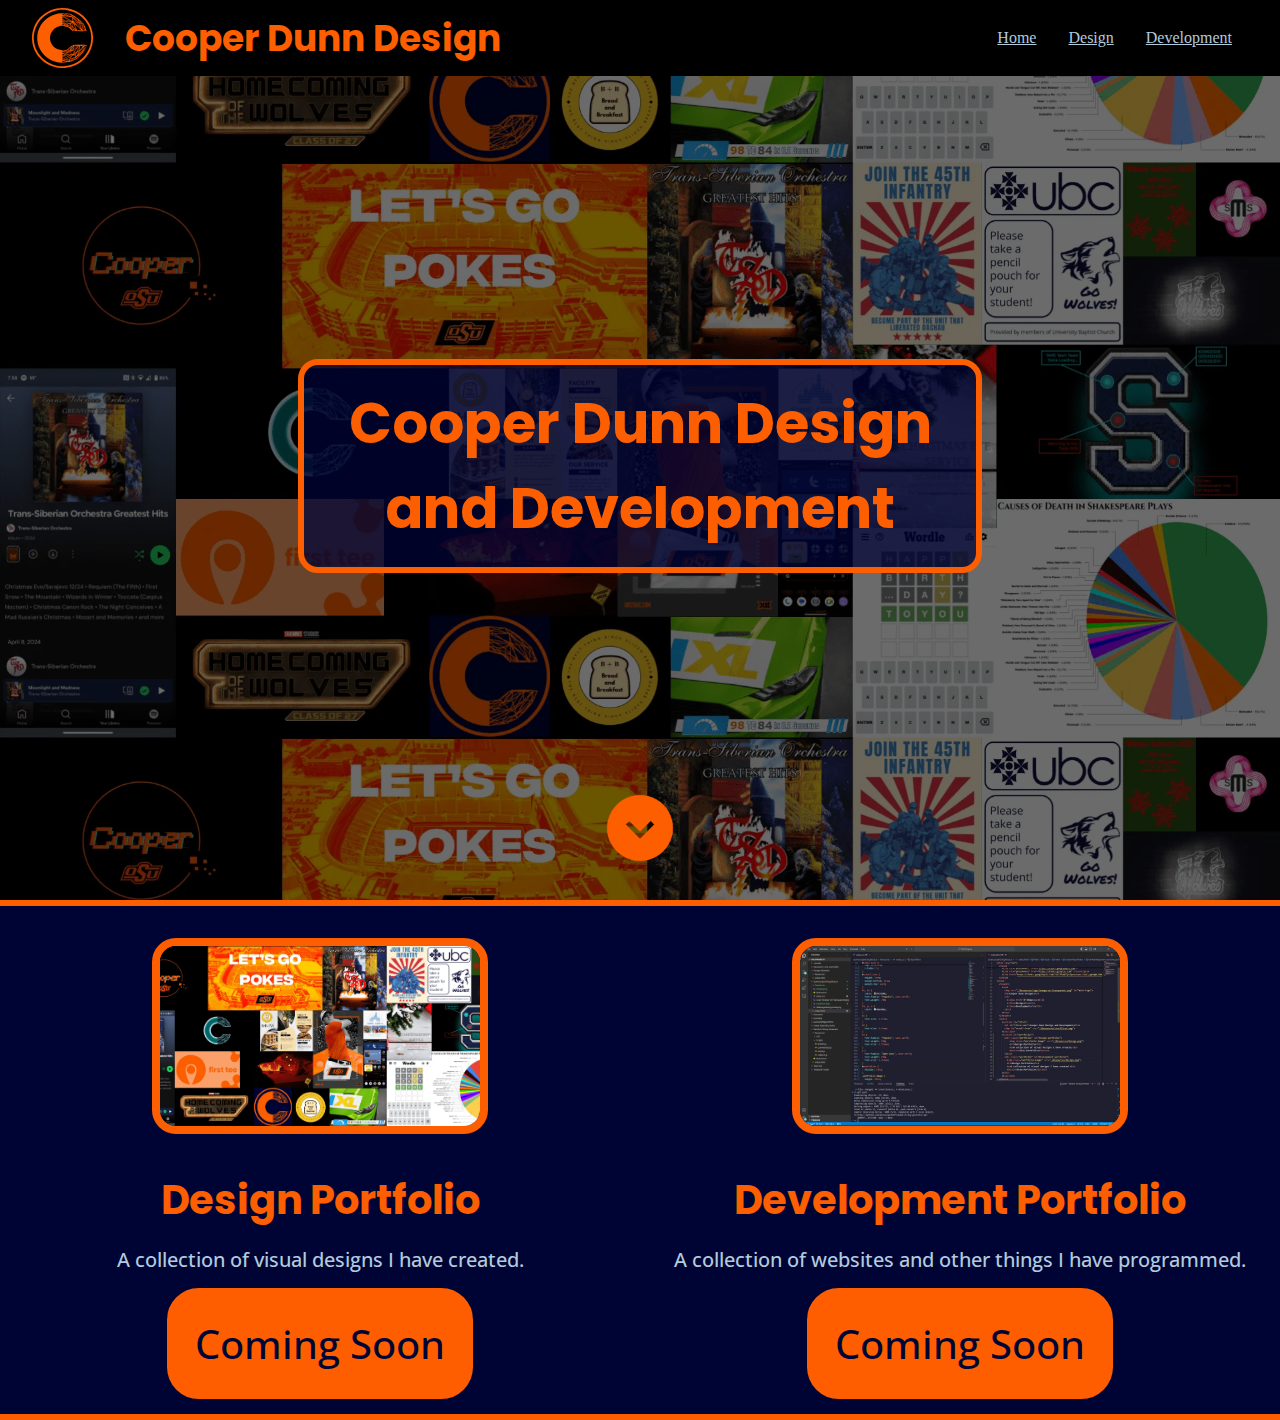
<file: index.html>
<!DOCTYPE html>
<html lang="en">
  <head>
    <title>Cooper Dunn Design</title>
    <meta name="description" content="Hi! I'm Cooper. This site is a collection of designs, programs, and websites I've made. Check it out!">
    <meta name="viewport" content="width=device-width, initial-scale=1">
    <link rel="icon" type="image/x-icon" href="./Resources/favicon.ico">
    <link href="./Resources/CSS/index.css" type="text/css" rel="stylesheet">
    <link href="./Resources/CSS/nav.css" type="text/css" rel="stylesheet">
    <link rel="preconnect" href="https://fonts.googleapis.com">
    <link rel="preconnect" href="https://fonts.gstatic.com" crossorigin>
    <link href="https://fonts.googleapis.com/css2?family=Open+Sans:ital,wght@0,500;1,500&family=Poppins:ital,wght@0,500;0,700;1,500;1,700&display=swap" rel="stylesheet">
  </head>
<body>
  <header>
    <nav class="desktop">
      <img src="./Resources/nav-images/logo.svg" id="main-logo" alt="Logo">
      <h2>Cooper Dunn Design</h2>
      <ul>
        <li><a href=".">Home</a></li>
        <li><a href="./design">Design</a></li>
        <li><a href="./development">Development</a></li>
      </ul>
    </nav>
    <nav class="mobile">
      <img src="./Resources/nav-images/logo.svg" id="main-logo" alt="Logo">
      <h2>CDD</h2>
      <ul>
        <li><a href="#"><img src="./Resources/nav-images/Home.svg" alt="Home"></a></li>
        <li><a href="./design"><img src="./Resources/nav-images/Design.svg" alt="Design"></a></li>
        <li><a href="./development"><img src="./Resources/nav-images/Development.svg" alt="Development"></a></li>
      </ul>
    </nav>
  </header>
  <main>
    <section id="title">
      <h1 id="title-text">Cooper Dunn Design and Development</h1>
      <img id="scroll-icon" src="./Resources/scrollIcon.png" alt="Indicator to scroll down">
    </section>
    <section id="portfolios">
      <div class="portfolio" id="design-portfolio">
          <img class="portfolio-image" src="./Resources/Design.webp" alt="Collage of designs">
          <div class="portfolio-text">
            <h2>Design Portfolio</h2>
            <p>A collection of visual designs I have created.</p>
            <button>Coming Soon</button>
          </div>
      </div>
      <div class="portfolio" id="development-portfolio">
        <img class="portfolio-image" src="./Resources/Development.webp" alt="VSCode screenshot">
        <h2>Development Portfolio</h2>
        <p>A collection of websites and other things I have programmed.</p>
        <button>Coming Soon</button>
    </div>
    </section>
  </main>
</body>
</html>
</file>
<file: Resources/CSS/index.css>
* {
  margin: 0;
}
body {
  background-color: #000435;
}
section {
  border-bottom: 6px solid #FC5E00;
}
#title {
  background-image: url(../WebpageBackground.webp);
  background-color: #00000094;
  background-size: contain;
  align-content: center;
  text-align: center;
  padding: 0px 0px;
  margin: 0px auto;
  background-blend-mode: overlay;
  background-position: center;
  height: 100vh;
  max-height: 125vw;
  display: flex;
  flex-direction: column;
  justify-content: center;
  align-items: center;
}
#title-text {
  border: 6px solid #FC5E00;
  border-radius: 20px;
  background-color: #000435BB;
  width: 50%;
  margin: auto;
  position: relative;
  top: 10.45rem;
  z-index: 1;
  padding: 1rem;
}
#scroll-icon {
  height: 5rem;
  margin-bottom: 2rem;
  margin-top: auto;
}
h1, h2 {
  color: #FC5E00;
  font-family: "Poppins", sans-serif;
  font-weight: 700;
}
h3, p, a {
  color: #B2CBDE;
}
h1 {
  font-size: 3.5rem;
}
h2 {
  font-size: 2.5rem;
}
h3 {
  font-family: "Poppins", sans-serif;
  font-weight: 500;
  font-size: 1.75rem;
}
p {
  font-family: "Open Sans", sans-serif;
  font-weight: 500;
  font-size: 1.25rem;
}
#portfolios {
  display: flex;
  justify-content: center;
}
.portfolio {
  width: 50%;
  text-align: center;
}
.portfolio h2 {
  margin-bottom: 1rem;
}
.portfolio-image {
  height: 20vh;
  border: 8px solid #FC5E00;
  border-radius: 1.5rem;
  margin: 2rem auto;
}
button {
  margin: 15px;
  padding: 1.5rem;
  font-family: "Open Sans";
  font-weight: 500;
  font-size: 2.5rem;
  color:#000435;
  background-color: #FF5E00;
  border: 4px solid #FF5E00;
  border-radius: 2rem;
}
button:hover {
  cursor: pointer;
}
@media screen and (max-width: 480px) {
  #portfolios {
    flex-direction: column;
  }
  h1 {
    font-size: 2.5rem;
  }
  #title-text {
    width: 75%;
    top: 2rem;
  }
  #scroll-icon {
    display: none;
  }
  .portfolio {
    width: 100%;
  }
  button {
    font-size: 2rem;
    padding: 1rem;
  }
}
</file>
<file: Resources/CSS/nav.css>
header {
  align-content: center;
  text-align: center;
  padding: 0px 0px;
  margin: 0px auto;
  position: fixed;
  z-index: 999999;
  top: 0px;
  left: 0px;
  width: 100%;
}
nav h2 {
  font-size: 2.25rem
}
nav {
  background-color: black;
  height: 4.75rem;
  width: 100%;
  display: flex;
  align-items: center;
}
nav ul {
  display: flex;
  justify-self: end;
  margin-left: auto;
  margin-right: 2rem;
  justify-content: space-around;
  align-items: center;
}
nav li {
  padding: 1rem;
}
.desktop nav a {
  cursor: pointer;
  font-family: "Poppins", sans-serif;
  font-weight: 500;
  font-size: 1.25rem;
}
.mobile {
  height: 4rem;
}
.mobile ul {
  margin-right: 0px;
  line-height: 0;
}
.mobile li img{
  color:#B2CBDE;
  height: 2rem;
}
.mobile h2 {
  padding: 0px;
  margin: 0.25rem;
}
#main-logo {
  height: 80%;
  padding: 2rem 2rem;
}
.mobile #main-logo {
  padding: 2rem 0.5rem;
}
@media screen and (min-width: 480px) {
  .mobile {
    display: none;
  }
}
@media screen and (max-width: 480px) {
  h1 {
    font-size: 2.5rem;
  }
  .desktop {
    display: none;
  }
}
a {
  color: #B2CBDE;
}
</file>
